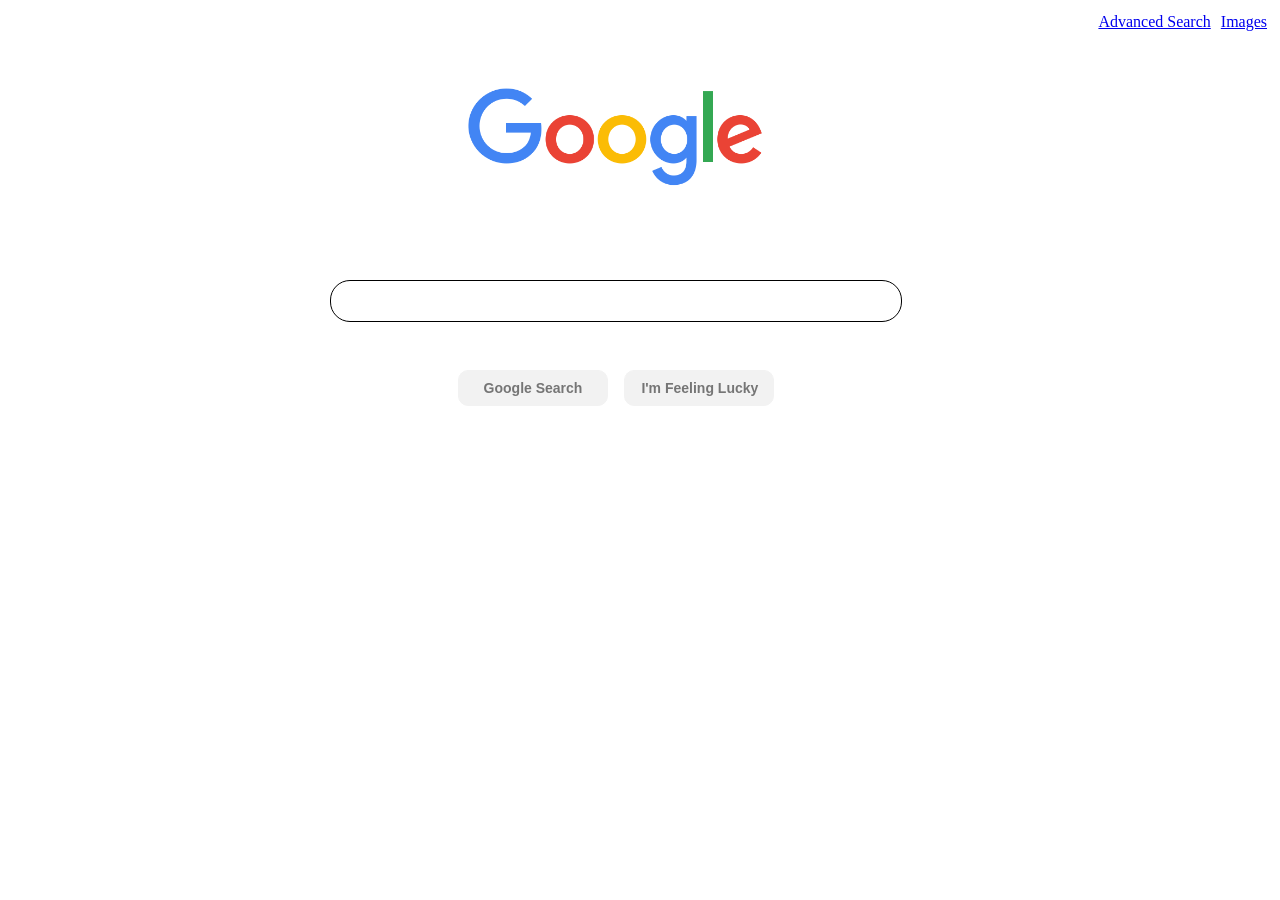
<file: index.html>
<!DOCTYPE html>
<html lang="en">
    <head>
		<title>Search</title>
		<meta name="viewport" content="width=deivce-width, initial-scale=1.0">
        <link rel="stylesheet" href="style.css">
    </head>
    <body>
    	<img src="googlelogo_color_272x92dp.png">
    	<ul style="list-style-type:none;">
      		<li><a class="home" href="./images.html">Images</a></li>
	    	<li><a class="home" href="./advanced_search.html">Advanced Search</a></li>
	  	</ul>
	  	<form action="https://google.com/search">
    		<input type="text" name="q" class="box">
    		<div>
        		<input type="submit" class="button" value="Google Search">
        		<input class="lucky" value="I'm Feeling Lucky" aria-label="I'm Feeling Lucky!" name="btnI" type="submit" data-ved="0ahUKEwjVl4qnj5_sAhVtpnIEHWLzDCcQnRsIDg">
    		</div>
		</form>
    </body>
</html>
</file>
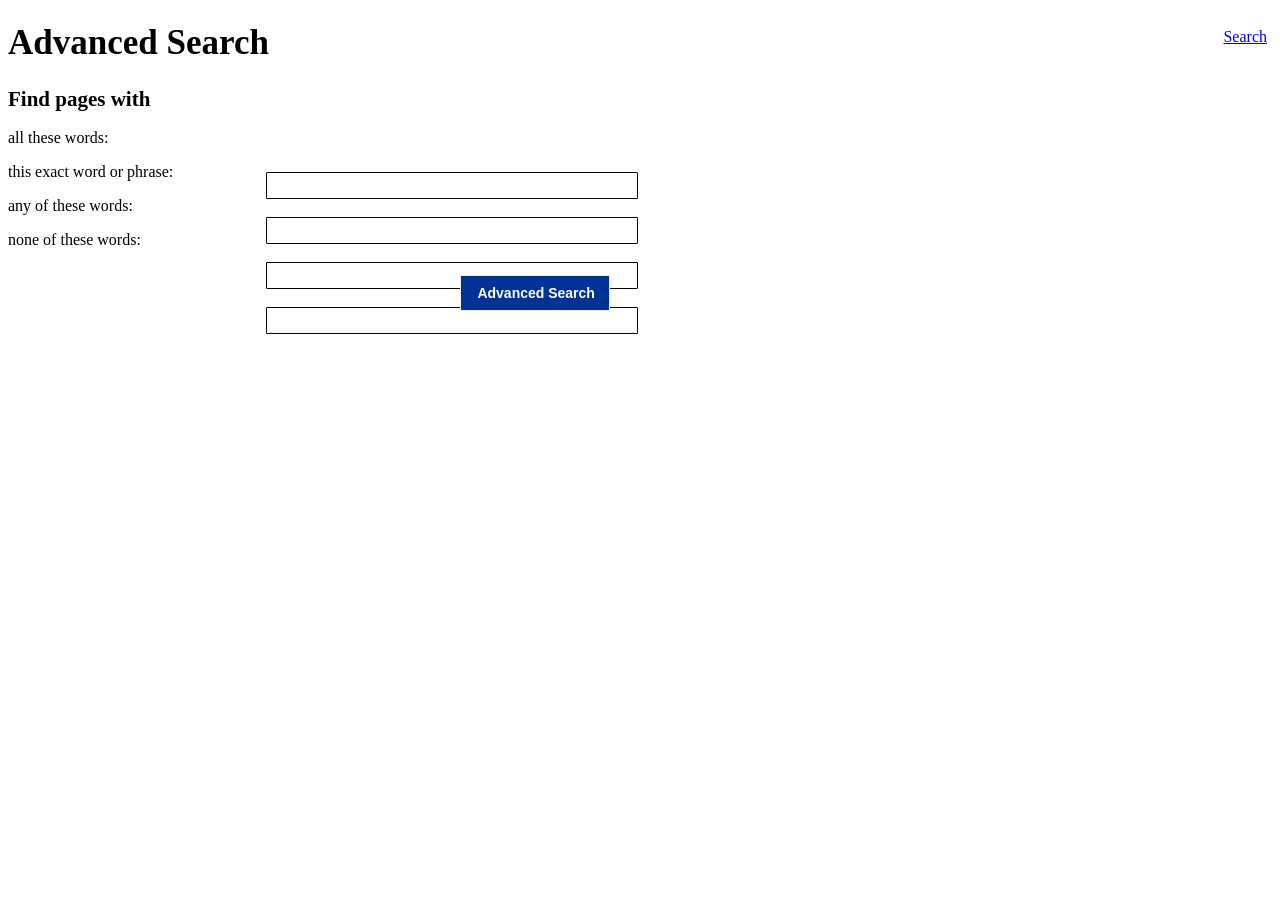
<file: advanced_search.html>
<!DOCTYPE html>
<html lang="en">
    <head>
        <title>Advanced Search</title>
        <link rel="stylesheet" href="style.css">
    </head>
    <body>
    	<nav>
            <a align=right href="index.html">Search</a>
        </nav>
        <form action="https://google.com/search">
            <h1>Advanced Search</h1>
            <h2 class="h2">Find pages with</h2>
            <div class="div1">all these words:
                <p><input class="adv" type="text" name="as_q"></p>   
            </div>
            <div class="div2">this exact word or phrase:
                <p><input class="adv2" type="text" name="as_epq"></p>
            </div>
            <div class="div3">any of these words:
                <p><input class="adv3" type="text" name="as_oq"></p>
            </div>
            <div class="div4">none of these words:
                <p><input class="adv4" type="text" name="as_eq"></p>
            </div>
            <input class="search" type="submit" value="Advanced Search">
        </form>

    </body>
</html>
</file>
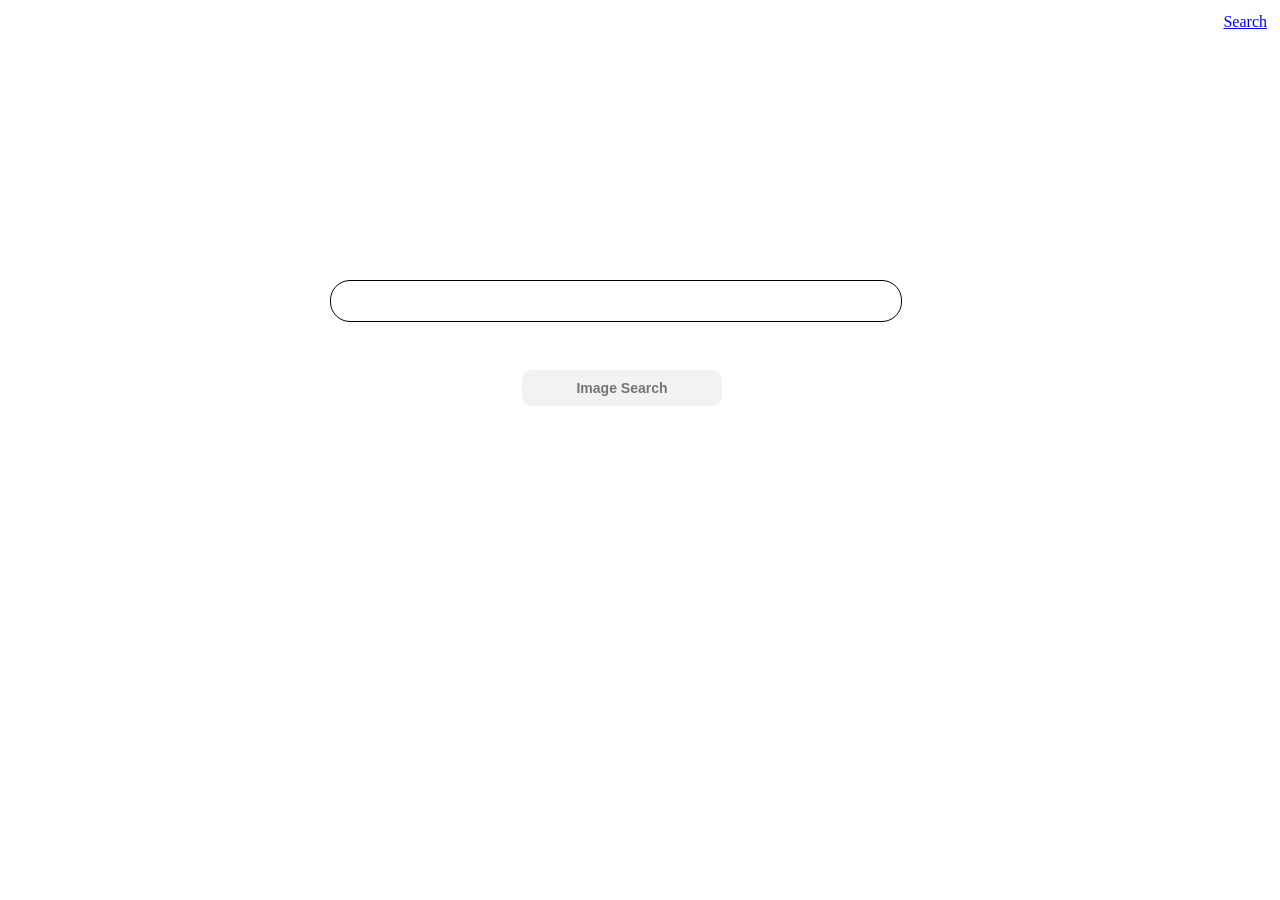
<file: images.html>
<!DOCTYPE html>
<html lang="en">
    <head>
        <title>Images</title>
        <link rel="stylesheet" href="style.css">
    </head>
    <body>
        <nav text-align= right>
            <a href="index.html">Search</a>
        </nav>
        <form action="https://google.com/images">
            <input class="imageslink" type="text" name="q">
            <input class="images" type="submit" value="Image Search">
        </form>
    </body>
</html>
</file>
<file: style.css>
a.home {
	position: relative;	
	float: right;
	padding: 5px;
	top: -200px;
}

a {
	position: relative;	
	float: right;
	padding: 5px;
}


input{
	text-align: center;
    padding: 10px;
    margin: 10px;
    height: 20px;
    width: 550px;
    border:1px solid black;
    position: fixed;
    top: 30%;
    left: 25%;
    border-radius: 20px;
}


input[type="submit"] {
    border-radius: 10px;
    background: #f2f2f2;
    border: 1px solid #f2f2f2;
    color: #757575;
    font-size: 14px;
    font-weight: bold;
    width: 150px;
    padding: 0 16px;
    height:36px;
    position: fixed;
    top: 40%;
    left: 35%;
}

.images[type="submit"] {
    border-radius: 10px;
    background: #f2f2f2;
    border: 1px solid #f2f2f2;
    color: #757575;
    font-size: 14px;
    font-weight: bold;
    width: 200px;
    padding: 0 16px;
    height:36px;
    position: fixed;
    top: 40%;
    left: 40%;
}


input[type="submit"]:hover {
	border-radius: 20px;
}


.adv {
	float: left;
	top: 18%;
	left: 20%;
	border-radius: 1px;
	width: 350px;
	height: 5px;
}

.adv2 {

	float: left;
	top: 23%;
	left: 20%;
	border-radius: 1px;
	width: 350px;
	height: 5px;
}


.adv3 {

	float: left;
	top: 28%;
	left: 20%;
	border-radius: 1px;
	width: 350px;
	height: 5px;
}


.adv4 {
	float: left;
	top: 33%;
	left: 20%;
	border-radius: 1px;
	width: 350px;
	height: 5px;
}

.adv:hover {
	border-radius: 1px
}

.adv2:hover {
	border-radius: 1px
}

.adv3:hover {
	border-radius: 1px
}

.adv4:hover {
	border-radius: 1px
}

h1 {
	font-size: 35px;
}



.h2 {
	font-size: 21px;
}
}


.div {
	font-size: 17px;
}


.search[type="submit"] {
	position: relative;
	color: rgb(255, 255, 255);
	border-radius: 1px;
	background-color: rgb(0, 50, 150);
	width: 150px;
}

.lucky[type="submit"] {
	border-radius: 10px;
    border: 1px solid #f2f2f2;
    color: #757575;
    font-size: 14px;
    font-weight: bold;
    width: 150px;
    padding: 0 16px;
    height:36px;
    position: fixed;
    top: 40%;
    left: 48%;

}


img {
	left: 460px;
	position: relative;
	padding-top:80px; 
	width: 272;
	height: 100px;  
}


@media only screen and (min-width: 1300px) {
	img {
		padding-bottom: 30px;
		height: 5000px
		padding-top: 100px;
		left: 1030px;
	}

	input {
		left: 35%;
		position: relative;
	}

	.lucky[type="submit"] {
		top: 300px;
		left: 1190px;
	}

	input[type="submit"] {
		top: 300px;
		left: 1020px
	}

	.images[type="submit"] {
		top: 300px;
		left: 1080px
	}
	
	.imageslink {
		top: 222px;
	}


	.adv {
		float: left;
		top: -40px;
		left: 298px;
		border-radius: 1px;
		width: 350px;
		height: 5px;
	}
	
	.adv2 {
	
		float: left;
		top: 10px;
		left: -100px;
		border-radius: 1px;
		width: 350px;
		height: 5px;
	}
	
	
	.adv3 {
	
		float: left;
		top: 50px;
		left: -100px;
		border-radius: 1px;
		width: 350px;
		height: 5px;
	}
	
	
	.adv4 {
		float: left;
		top: 100px;
		left: -100px;
		border-radius: 1px;
		width: 350px;
		height: 5px;
	}
	
	.search[type="submit"] {
		color: rgb(255, 255, 255);
		border-radius: 1px;
		background-color: rgb(0, 50, 150);
		width: 150px;
		top: -1000px;
	}




	
}

s
</file>
